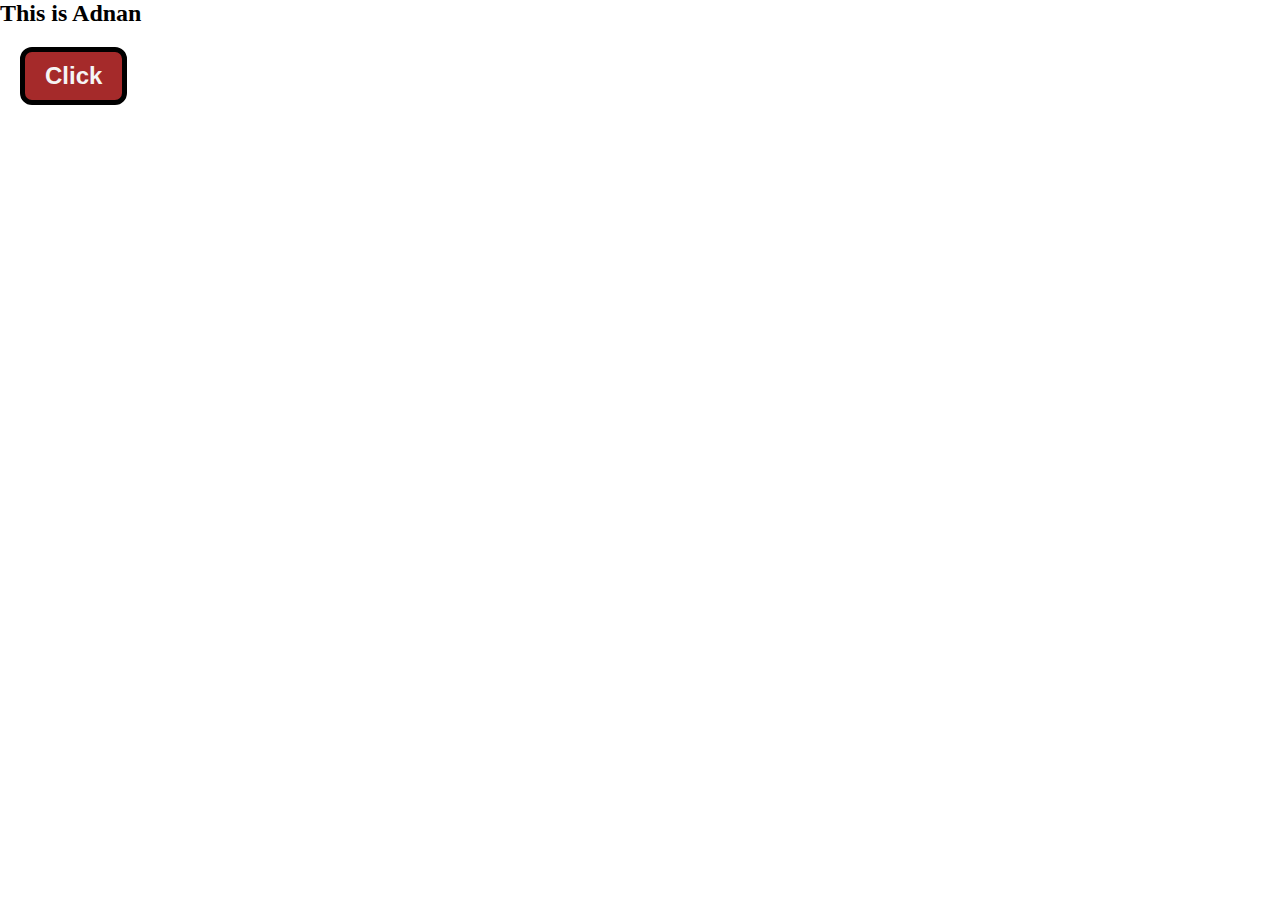
<file: index.html>
<!DOCTYPE html>
<html lang="en">
<head>
    <meta charset="UTF-8">
    <meta name="viewport" content="width=device-width, initial-scale=1.0">
    <title>Tutorials</title>
    <link rel="stylesheet" href="index.css">
</head>
<body>
    <h2>This is Adnan</h2>
    <a href="http://youtube.com" target="_blank">Click</a>
</body>
</html>
</file>
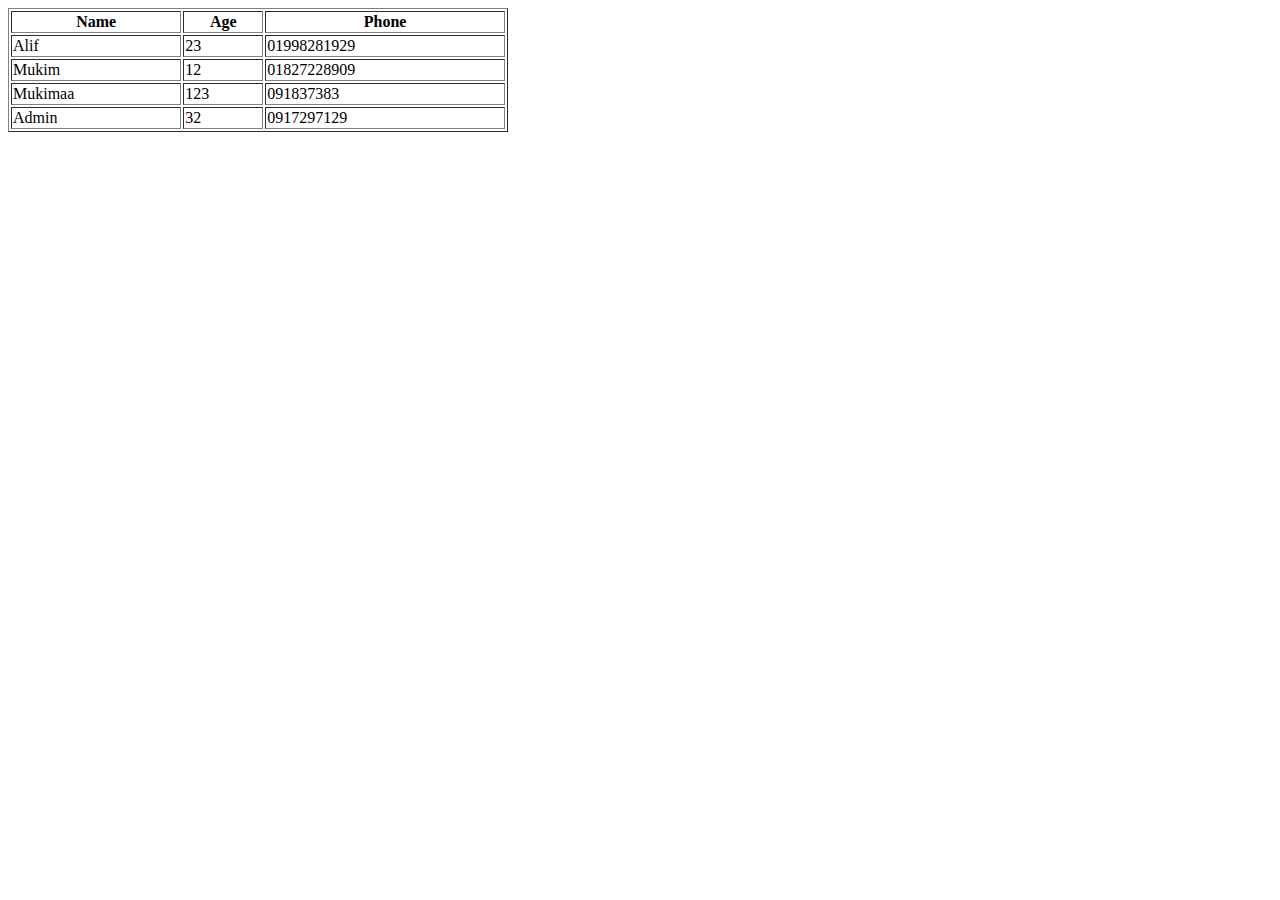
<file: tabele.html>
<!DOCTYPE html>
<html lang="en">
<head>
    <meta charset="UTF-8">
    <meta name="viewport" content="width=device-width, initial-scale=1.0">
    <title>Tabel Practice</title>
</head>
<body>
    <table border="1px" width="500px" height="65px">
        <tr>
            <th>Name</th>
            <th>Age</th>
            <th>Phone</th>
        </tr>
        <tr>
            <td>Alif</td>
            <td>23</td>
            <td>01998281929</td>
        </tr>
        <tr>
            <td>Mukim</td>
            <td>12</td>
            <td>01827228909</td>
        </tr>
        <tr>
            <td>Mukimaa</td>
            <td>123</td>
            <td>091837383</td>
        </tr>
        <tr>
            <td>Admin</td>
            <td>32</td>
            <td>0917297129</td>
        </tr>
    </table>
</body>
</html>
</file>
<file: index.css>
*{
    margin:0;
    padding:0;
}

a{
    color:whitesmoke;
    background-color:brown;
    font-family: Arial, sans-serif;
    font-size:x-large;
    font-weight: 600;
    display:inline-block;
    margin-left:20px;
    margin-top:20px;
    text-decoration:none;
    text-transform: capitalize;
    padding-left:20px;
    padding-right:20px;
    padding-top:10px;
    padding-bottom:10px;
    border-radius:12px;
    border:5px solid black;
    
}
</file>
